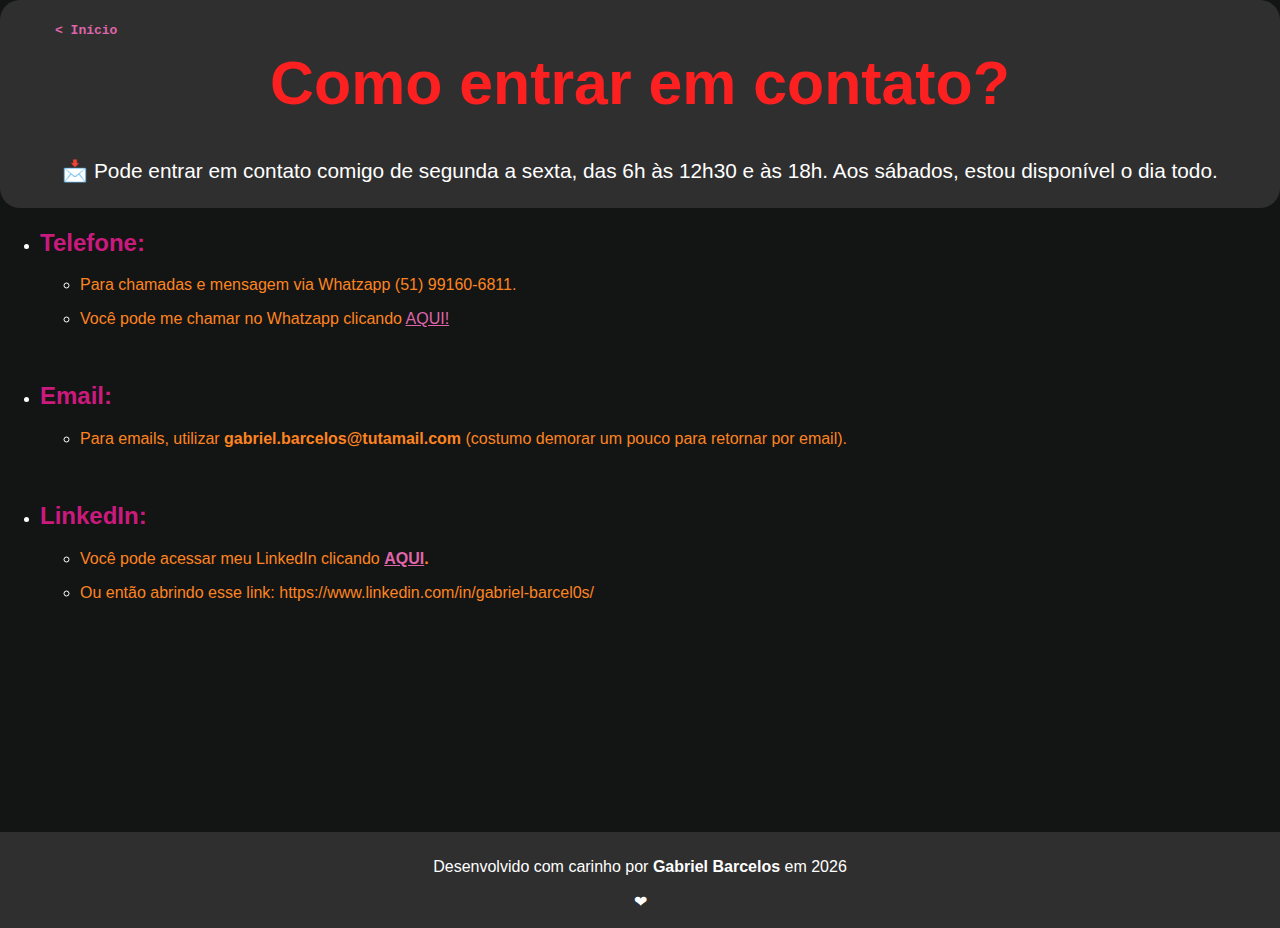
<file: contato.html>
<!DOCTYPE html>
<html lang="pt-br">
<head>
    <meta charset="UTF-8">
    <meta name="viewport" content="width=device-width, initial-scale=1.0">
    <title id="principal">Entre em contato</title>
    <link rel="stylesheet" href="styleLimpo.css">
</head>
<body>
    <header>
        <nav>
            <a href="index.html" target="_self" rel="prev"> &lt; Início</a>
        </nav>
        <h1>Como entrar em contato?</h1>
        <p>📩 Pode entrar em contato comigo de segunda a sexta, das 6h às 12h30 e às 18h. Aos sábados, estou disponível o dia todo.</p>
    </header>
    <main>
        <ul>
            <li>
                <h2>Telefone:</h2>
                <ul>
                    <li>
                        <p>Para chamadas e mensagem via Whatzapp (51) 99160-6811.</p>
                    </li>
                    <li>
                        <p>Você pode me chamar no Whatzapp clicando <a href="https://api.whatsapp.com/send?phone=+5551991606811&text=Ol%C3%A1,%20estou%20interessado%20em%20te%20contratar%20como%20Jovem%20aprendiz!" target="_blank" rel="external">AQUI!</a></p>
                    </li>
                </ul>
            </li>
            <br>
            <li>
                <h2>Email:</h2>
                <ul>
                    <li>
                        <p>Para emails, utilizar <strong>gabriel.barcelos@tutamail.com</strong> (costumo demorar um pouco para retornar por email).</p>
                    </li>
                </ul>
            </li>
            <br>
            <li><h2>LinkedIn:</h2></li>
            <ul>
                <li>
                    <p>Você pode acessar meu LinkedIn clicando <strong><a href="https://www.linkedin.com/in/gabriel-barcel0s" target="_blank" rel="external">AQUI</a>.</strong></p>
                    <li>
                        <p>Ou então abrindo esse link: https://www.linkedin.com/in/gabriel-barcel0s/</p>
                    </li>
                </li>
            </ul>
        </ul>
    </main>
    <footer>
        <p>Desenvolvido com carinho por <strong>Gabriel Barcelos</strong> em 2026 </p>
        <p>&#x2764;</p>
    </footer>
</body>
</html>
</file>
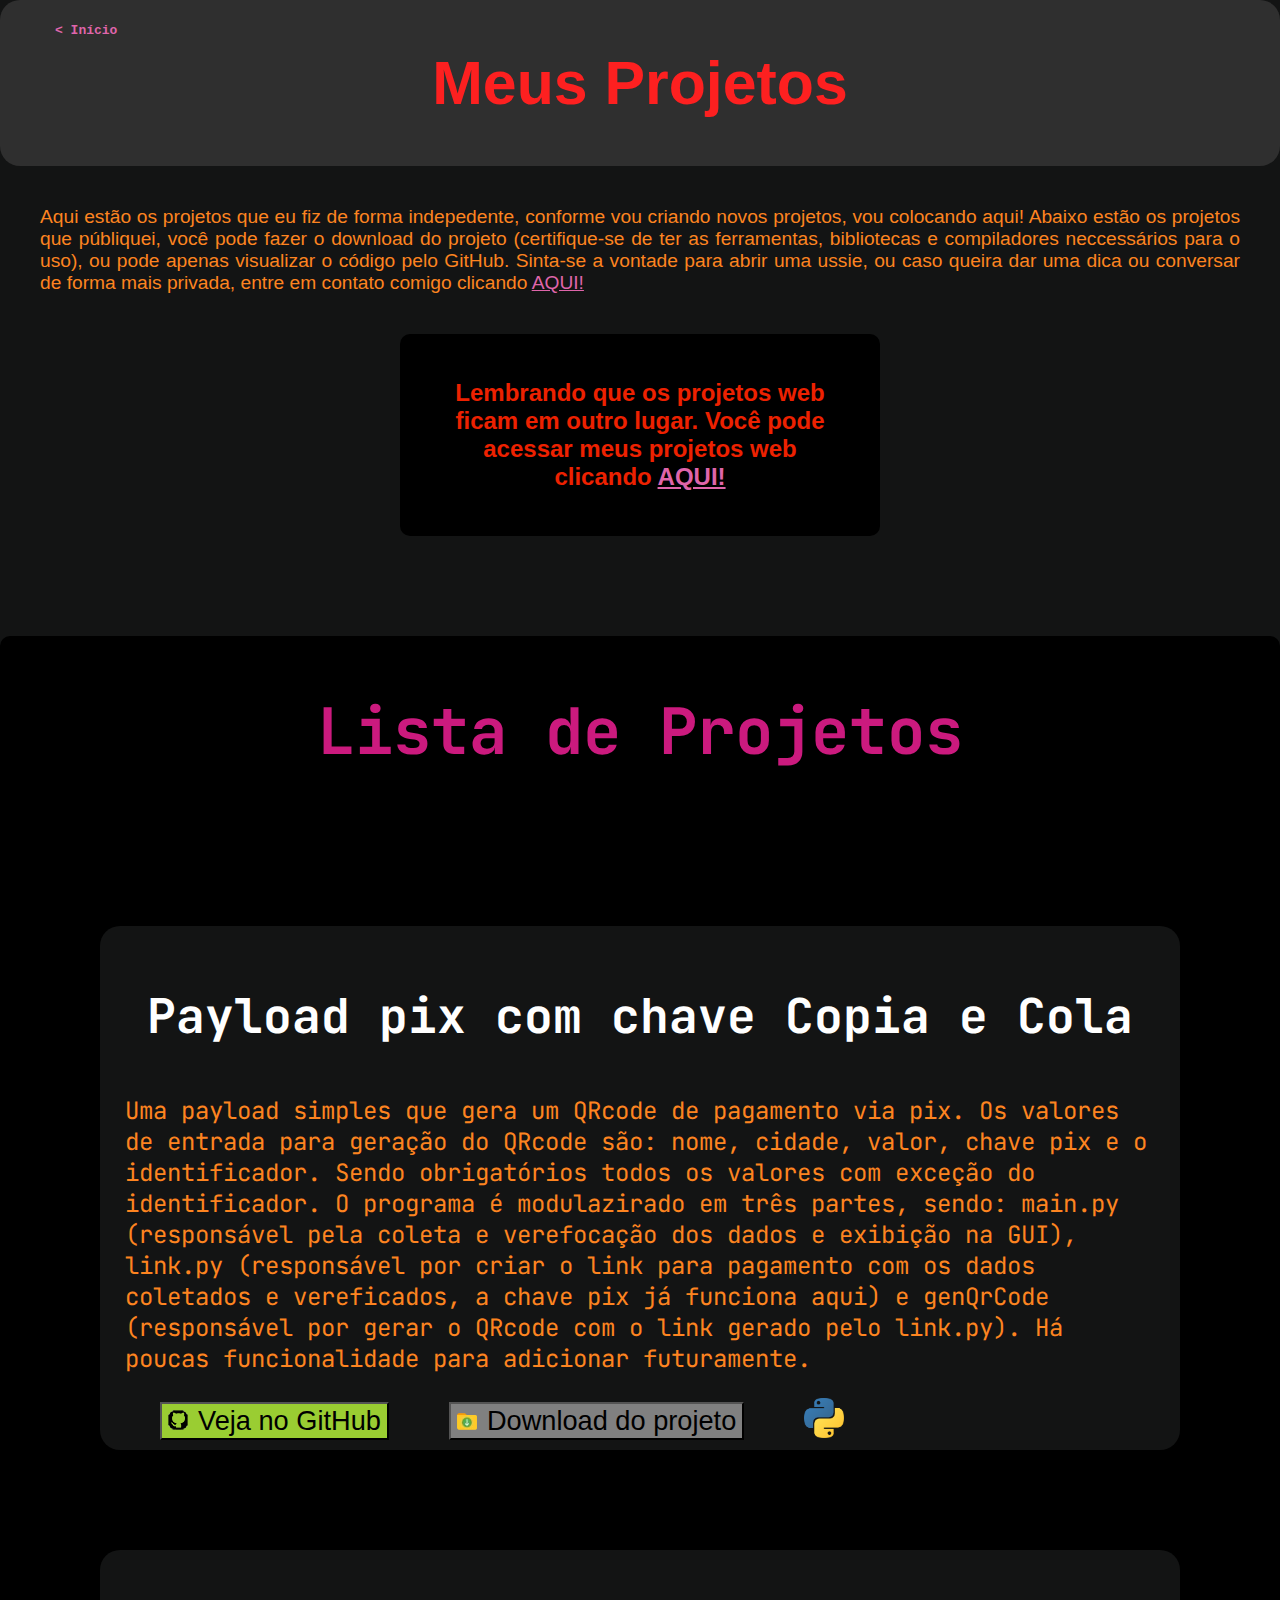
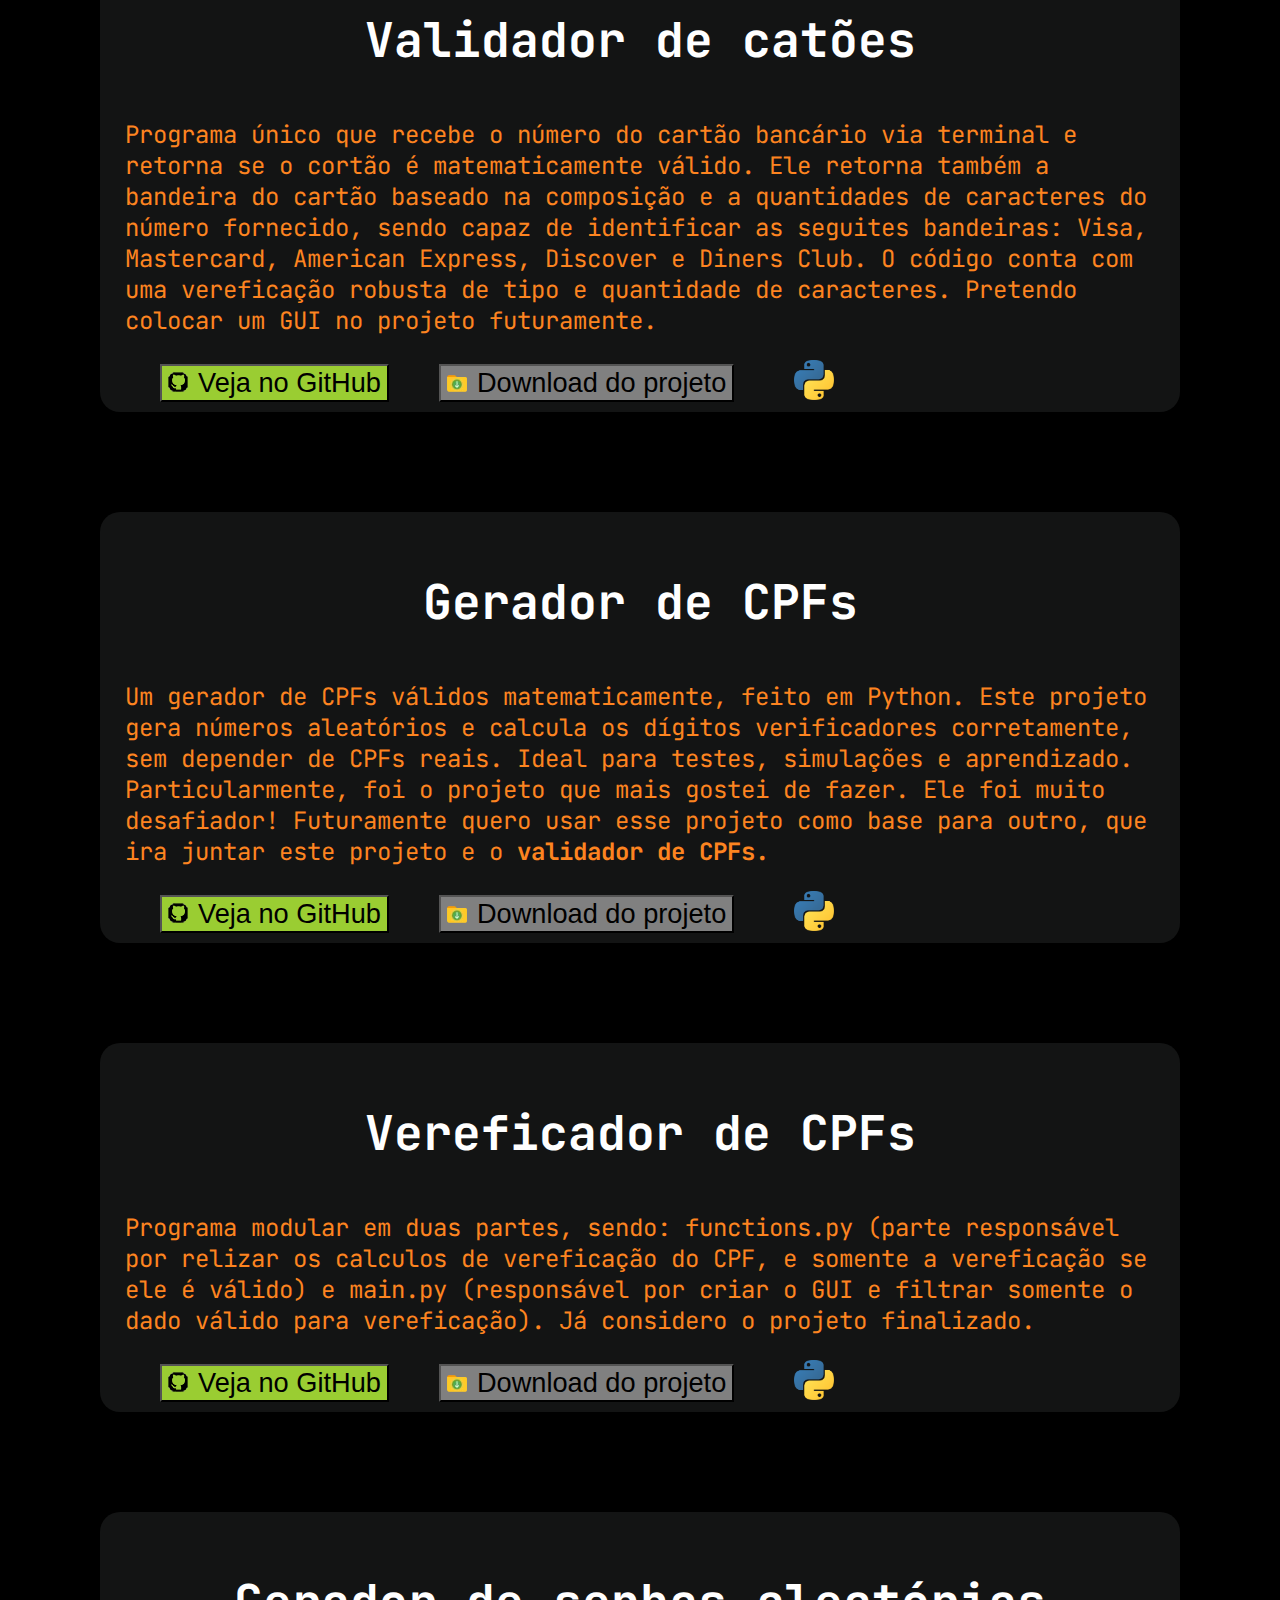
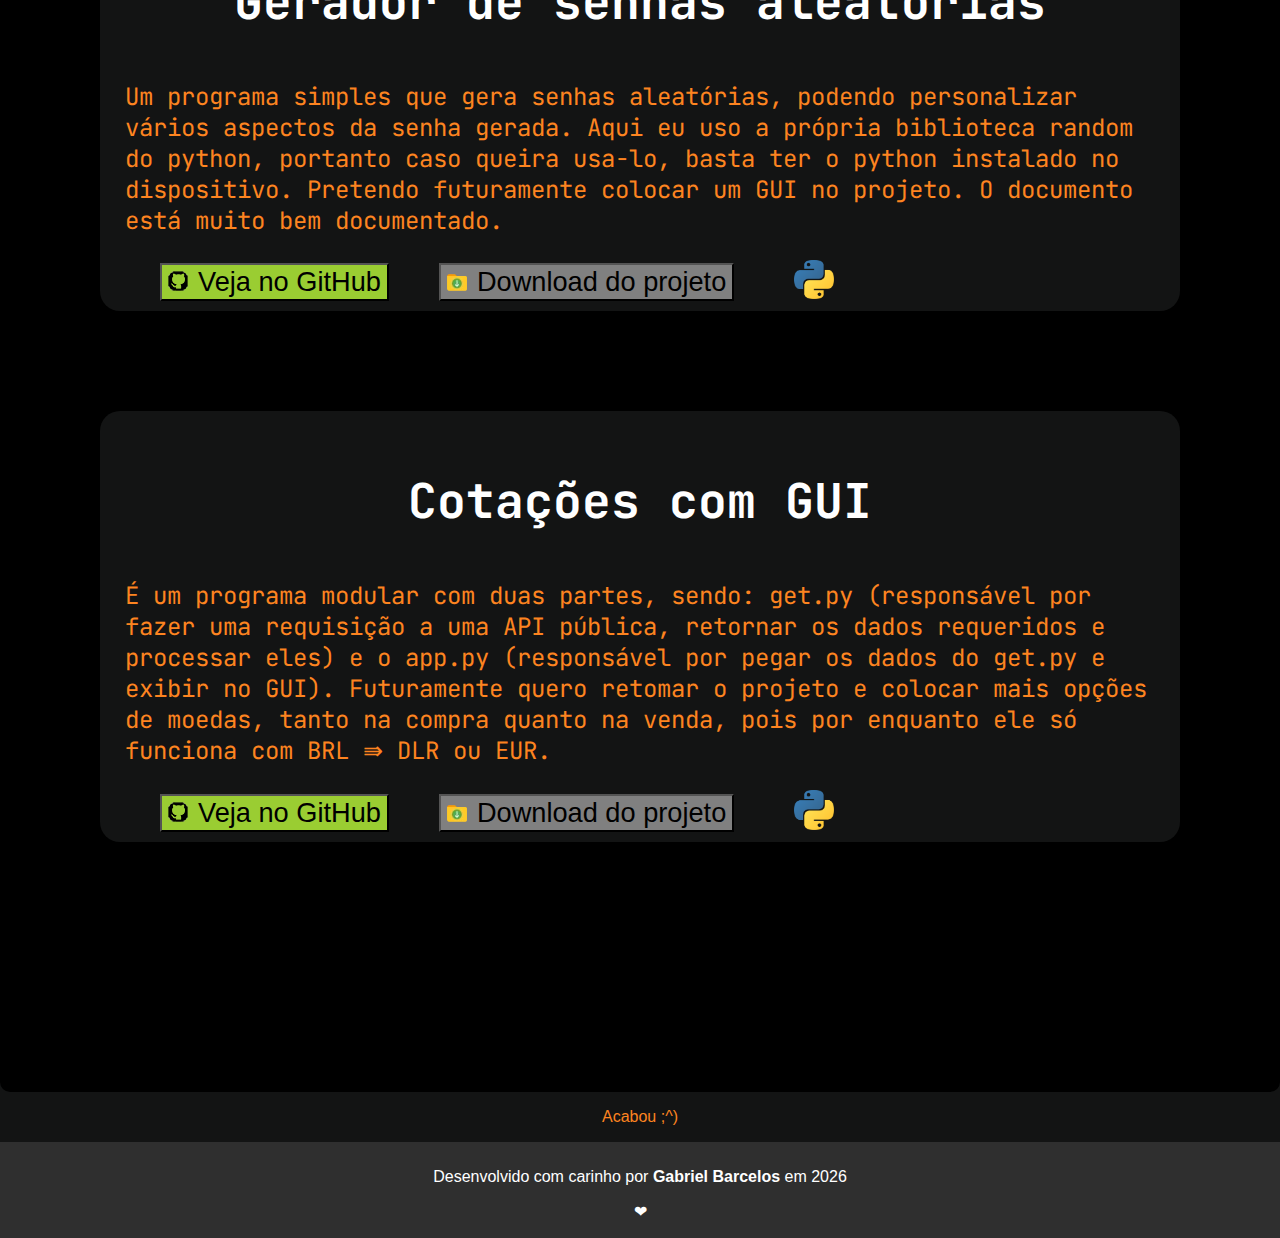
<file: projetos.html>
<!DOCTYPE html>
<html lang="pt-br">
<head>
    <meta charset="UTF-8">
    <meta name="viewport" content="width=device-width, initial-scale=1.0">
    <link rel="stylesheet" href="styleProjetos.css">
    <title>Meus projetos</title>
</head>
<body>
    <header>
        <nav>
            <a href="index.html" target="_self" rel="prev"> &lt; Início</a>
        </nav>
        <h1>Meus Projetos</h1>
    </header>
    <p style="text-align: justify; font-size: 1.2em; margin: 40px; ">Aqui estão os projetos que eu fiz de forma indepedente, conforme vou criando novos projetos, vou colocando aqui! Abaixo estão os projetos que públiquei, você pode fazer o download do projeto (certifique-se de ter as ferramentas, bibliotecas e compiladores neccessários para o uso), ou pode apenas visualizar o código pelo GitHub. Sinta-se a vontade para abrir uma ussie, ou caso queira dar uma dica ou conversar de forma mais privada, entre em contato comigo clicando <a href="contato.html">AQUI!</a> </p>
    <div class="importante">
        <p style="margin: 40px;"><strong>Lembrando que os projetos web ficam em outro lugar. Você pode acessar meus projetos web clicando <a href="projetosWeb.html">AQUI!</a></strong></p>
    </div>
    <main>
                                    <!-- Efetivamente a lista de projetos -->
        <section id="TituloCimaProjetos">
            <h2 style="text-align: center; font-size: 4em; font-family: Jetbrains Mono;">Lista de Projetos</h2>
        </section>

        <!-- projeto 1 -->
        <section class="Projeto">
            <h3>Payload pix com chave Copia e Cola</h3>
            <p>Uma payload simples que gera um QRcode de pagamento via pix. Os valores de entrada para geração do QRcode são: nome, cidade, valor, chave pix e o identificador. Sendo obrigatórios todos os valores com exceção do identificador. O programa é modulazirado em três partes, sendo: main.py (responsável pela coleta e verefocação dos dados e exibição na GUI), link.py (responsável por criar o link para pagamento com os dados coletados e vereficados, a chave pix já funciona aqui) e genQrCode (responsável por gerar o QRcode com o link gerado pelo link.py). Há poucas funcionalidade para adicionar futuramente.</p>
            <button class="ButtonGitHub">
                <a href="https://github.com/GABBARCEL/Payload_PixCopiaECola" target="_blank" rel="external"><img src="midea/imagens/icone-github.png" alt="GitHub" class="IconGitHub">Veja no GitHub</a>
            </button>

            <button class="ButtonDownload">
                <a href="midea/docs/Projetos/PayLoad-GABBARCEL.zip" download="PayLoad-GABBARCEL.zip" rel="author"><img src="midea/imagens/download-icon.webp" alt="Download" class="IconDownload">Download do projeto</a>
            </button>
            <img src="midea/imagens/tech/python.png" alt="Python" class="IconTech">
        </section>
            <!-- projeto 2 -->
        <section class="Projeto">
            <h3 class="">Validador de catões</h3>
            <p>Programa único que recebe o número do cartão bancário via terminal e retorna se o cortão é matematicamente válido. Ele retorna também a bandeira do cartão baseado na composição e a quantidades de caracteres do número fornecido, sendo capaz de identificar as seguites bandeiras: Visa, Mastercard, American Express, Discover e Diners Club. O código conta com uma vereficação robusta de tipo e quantidade de caracteres. Pretendo colocar um GUI no projeto futuramente.</p>
            <button class="ButtonGitHub">
                <a href="https://github.com/GABBARCEL/Validador-de-cartoes" target="_blank" rel="external"><img src="midea/imagens/icone-github.png" alt="GitHub" class="IconGitHub">Veja no GitHub</a>
            <button class="ButtonDownload">
                <a href="midea/docs/Projetos/VereficadorDeCatões-GABBARCEL.zip" download="VereficadorDeCatões-GABBARCEL.zip" rel="author"><img src="midea/imagens/download-icon.webp" alt="Download" class="IconDownload">Download do projeto</a>
            </button>
            <img src="midea/imagens/tech/python.png" alt="Python" class="IconTech">
        </section>
        <!-- projeto 3 -->
        <section class="Projeto">
            <h3>Gerador de CPFs</h3>
            <p>Um gerador de CPFs válidos matematicamente, feito em Python. Este projeto gera números aleatórios e calcula os dígitos verificadores corretamente, sem depender de CPFs reais. Ideal para testes, simulações e aprendizado. Particularmente, foi o projeto que mais gostei de fazer. Ele foi muito desafiador! Futuramente quero usar esse projeto como base para outro, que ira juntar este projeto e o <strong>validador de CPFs.</strong></p>
            <button class="ButtonGitHub">
                <a href="https://github.com/GABBARCEL/GeradorDeCPF" target="_blank" rel="external"><img src="midea/imagens/icone-github.png" alt="GitHub" class="IconGitHub">Veja no GitHub</a>
            <button class="ButtonDownload">
                <a href="midea/docs/Projetos/GeradorDeCPF-GABBARCEL.zip" download="GeradorDeCPF-GABBARCEL.zip" rel="author"><img src="midea/imagens/download-icon.webp" alt="Download" class="IconDownload">Download do projeto</a>
            </button>
            <img src="midea/imagens/tech/python.png" alt="Python" class="IconTech">
        </section>
        <!-- projeto 4 -->
        <section class="Projeto">
            <h3>Vereficador de CPFs</h3>
            <p>Programa modular em duas partes, sendo: functions.py (parte responsável por relizar os calculos de vereficação do CPF, e somente a vereficação se ele é válido) e main.py (responsável por criar o GUI e filtrar somente o dado válido para vereficação). Já considero o projeto finalizado.</p>
            <button class="ButtonGitHub">
                <a href="https://github.com/GABBARCEL/Validador_de_CPFs" target="_blank" rel="external"><img src="midea/imagens/icone-github.png" alt="GitHub" class="IconGitHub">Veja no GitHub</a>
            <button class="ButtonDownload">
                <a href="midea/docs/Projetos/VereficadorDeCPF-GABBARCEL.zip" download="VereficadorDeCPF-GABBARCEL.zip" rel="author"><img src="midea/imagens/download-icon.webp" alt="Download" class="IconDownload">Download do projeto</a>
            </button>
            <img src="midea/imagens/tech/python.png" alt="Python" class="IconTech">
        </section>
        <!-- projeto 5 -->
        <section class="Projeto">
            <h3>Gerador de senhas aleatórias</h3>
            <p>Um programa simples que gera senhas aleatórias, podendo personalizar vários aspectos da senha gerada. Aqui eu uso a própria biblioteca random do python, portanto caso queira usa-lo, basta ter o python instalado no dispositivo. Pretendo futuramente colocar um GUI no projeto. O documento está muito bem documentado.</p>
            <button class="ButtonGitHub">
                <a href="https://github.com/GABBARCEL/Gerador-de-senhas" target="_blank" rel="external"><img src="midea/imagens/icone-github.png" alt="GitHub" class="IconGitHub">Veja no GitHub</a>
            <button class="ButtonDownload">
                <a href="midea/docs/Projetos/GeradorDeSenhas-GABBARCEL.zip" download="GeradorDeSenhas-GABBARCEL.zip" rel="author"><img src="midea/imagens/download-icon.webp" alt="Download" class="IconDownload">Download do projeto</a>
            </button>
            <img src="midea/imagens/tech/python.png" alt="Python" class="IconTech">
        </section>
        <!-- Projeto 6 -->
        <section class="Projeto">
            <h3>Cotações com GUI</h3>
            <p>É um programa modular com duas partes, sendo: get.py (responsável por fazer uma requisição a uma API pública, retornar os dados requeridos e processar eles) e o app.py (responsável por pegar os dados do get.py e exibir no GUI). Futuramente quero retomar o projeto e colocar mais opções de moedas, tanto na compra quanto na venda, pois por enquanto ele só funciona com BRL &rAarr; DLR ou EUR.</p>
            <button class="ButtonGitHub">
                <a href="https://github.com/GABBARCEL/gui-cotacoes" target="_blank" rel="external"><img src="midea/imagens/icone-github.png" alt="GitHub" class="IconGitHub">Veja no GitHub</a>
            <button class="ButtonDownload">
                <a href="midea/docs/Projetos/CotacoesGUI-GABBARCEL.zip" download="CotacoesGUI-GABBARCEL.zip" rel="author"><img src="midea/imagens/download-icon.webp" alt="Download" class="IconDownload">Download do projeto</a>
            </button>
            <img src="midea/imagens/tech/python.png" alt="Python" class="IconTech">
        </section>
        </section>
    </main>
    <p style="text-align: center;">Acabou ;^)</p>
    <footer>
        <p>Desenvolvido com carinho por <strong>Gabriel Barcelos</strong> em 2026 </p>
        <p>&#x2764;</p>
    </footer>
</body>
</html>
</file>
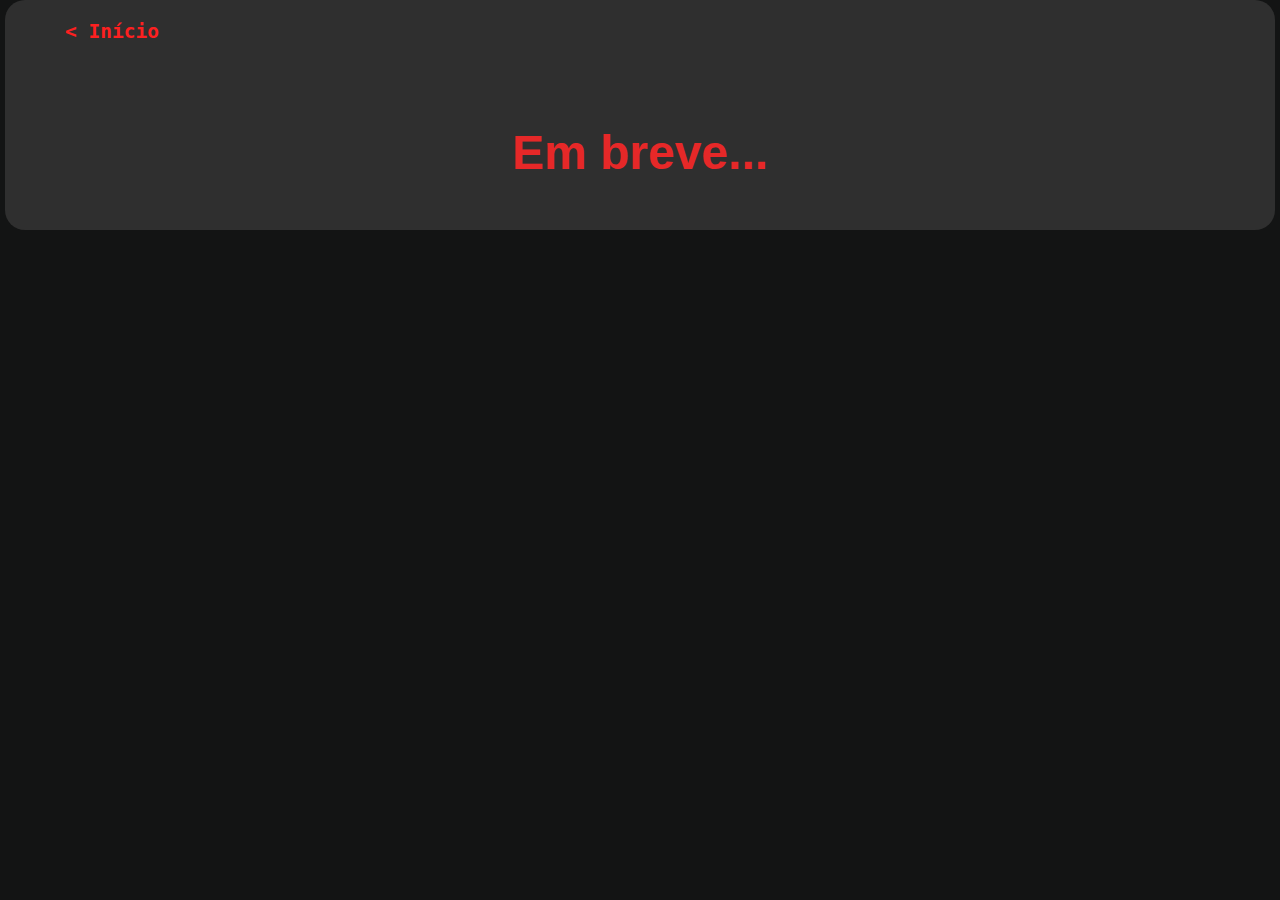
<file: projetosWeb.html>
<!DOCTYPE html>
<html lang="pt-br">
<head>
    <meta charset="UTF-8">
    <meta name="viewport" content="width=device-width, initial-scale=1.0">
    <link rel="stylesheet" href="styleIndex.css">
    <title>Projetos Web</title>
</head>
<body>
    <header>
        <nav>
            <a href="index.html" target="_self" rel="prev"> &lt; Início</a>
        </nav>
        <h1 class="principal" style="padding: 50px; font-size: 3em;">Em breve...</h1>
    </header>
</body>
</html>
</file>
<file: styleLimpo.css>
@charset "UTF-8";
@import url('https://fonts.googleapis.com/css2?family=JetBrains+Mono:ital,wght@0,100..800;1,100..800&display=swap');

body {
    font-family: Arial, Helvetica, sans-serif;
    background-color: #131414;
    color: white;
    margin: 0px;
    padding: 0px;
}

main {
    margin-bottom: 230px;
}

footer {
    padding-top: 10px;
    padding-bottom: 1px;
    background-color: rgb(47, 47, 47);
    display: block;
}

footer > p {
    color: rgb(255, 255, 255);
    text-align: center;
}

a {
    color: #DF65AA;
}

a:hover {
    color: #86004C;
}

header {
    width: 100%;
    background-color: rgb(47, 47, 47);
    border: 0px;
    border-radius: 20px;
}

header > h1 {
    text-align: center;
    margin-top: 10px;
    color: #fd2020;
    font-size: 3.8em;
}

header > p {
    text-align: center;
    font-size: 1.3em;
    padding-bottom: 25px;
    color: white;
}

h2 {
    color: #CB1A7E;
}

p {
    color: #FD8420
}

nav {
    padding-top: 20px;
    padding-left: 50px;
}

nav > a{
    padding: 5px;
    font-family: monospace;
    text-decoration: none;
    font-weight: bolder;
}
</file>
<file: styleProjetos.css>
@charset "UTF-8";
@import url('https://fonts.googleapis.com/css2?family=JetBrains+Mono:ital,wght@0,100..800;1,100..800&display=swap');

body {
    font-family: Arial, Helvetica, sans-serif;
    background-color: #131414;
    color: white;
    margin: 0px;
    padding: 0px;
}

a {
    color: #DF65AA;
}

a:hover {
    color: #86004C;
}

header {
    padding-bottom: 48px;
    background-color: rgb(47, 47, 47);
    border: 0px;
    border-radius: 20px;
}

header > h1 {
    text-align: center;
    margin-top: 10px;
    margin-bottom: 0px;
    color: #fd2020;
    font-size: 3.8em;
}

header > p {
    text-align: center;
    font-size: 1.3em;
    color: white;
}

h2 {
    color: #CB1A7E;
}

p {
    color: #FD8420
}

nav {
    padding-top: 20px;
    padding-left: 50px;
}

nav > a{
    padding: 5px;
    font-family: monospace;
    text-decoration: none;
    font-weight: bolder;
}

/* FIM DA SESSÃO LIMPA */

main {
    background-color: #000000;
    border-radius: 10px;
    padding-bottom: 150px;
    font-family: "Jetbrains Mono";
}

footer {
    padding-top: 10px;
    padding-bottom: 1px;
    background-color: rgb(47, 47, 47);
    display: block;
}

footer > p {
    color: rgb(255, 255, 255);
    text-align: center;
}

.importante {
    display: flex;
    background-color: #000000;
    border-radius: 10px;
    font-size: 1.5em;
    padding: 5px;
    margin-left: 400px;
    margin-right: 400px;
    margin-bottom: 100px;
    text-align: center;
}

.importante > p {
    color: #ED2100;
}

#TituloCimaProjetos {
    display: flex;
    margin: auto;
    justify-content: center;
    align-items: center;
    text-align: center;
}

.IconTech {
    margin-left: 50px;
    width: 40px;
    margin-bottom: -8px;
}

/* PROJETOS */

.Projeto {
    background-color: #131414;
    margin: 100px;
    border-radius: 20px;
    padding: 10px;
}
.Projeto > h3 {
    font-size: 3em;
    text-align: center;
}
.Projeto > p {
    font-size: 1.5em;
    margin-left: 15px;
    margin-right: 15px;
}

    /* BOTÕES */
.ButtonGitHub{
    margin-left: 50px;
    font-size: 1.7em;
    background-color: #9acd32;
}
.ButtonGitHub:hover {
    background-color: #7da729;
}
.ButtonDownload {
    margin-left: 50px;
    font-size: 1.7em;
    background-color: #808080;
}
.ButtonDownload:hover {
    background-color: #606060;
}
.Projeto > button > a {
    color: #000000;
    text-decoration: none;
}

    /* ICONES DOS BOTÕES */
.IconGitHub {
    margin-right: 10px;
}
.IconDownload {
    margin-right: 10px;
}
</file>
<file: styleIndex.css>
@charset "UTF-8";
@import url('https://fonts.googleapis.com/css2?family=JetBrains+Mono:ital,wght@0,100..800;1,100..800&display=swap');

body {
    margin: 0px;
    padding: 0px;
    font-family: Arial, Helvetica, sans-serif;
    background-color: #131414;
}

h1 {
    color: #FF4B4B;
}

header {
    margin-right: 5px;
    margin-left: 5px;
    background-color: rgb(47, 47, 47);
    border: 0px;
    border-radius: 20px;
}

main {
    margin-bottom: 300px;
}

footer {
    padding-top: 10px;
    padding-bottom: 1px;
    background-color: rgb(47, 47, 47);
    display: block;
}

footer > p {
    color: rgb(255, 255, 255);
    text-align: center;
}

nav a > img {
    vertical-align: middle;
    width: 23px;
    padding: 0px;
}

nav {
    padding-top: 20px;
    padding-left: 50px;
}

nav > a {
    padding: 10px;
    font-family: monospace;
    text-decoration: none;
    font-weight: bolder;
}

nav > p {
    display: inline-block;
    font-size: 1.5em;
}

nav > a > img {
    padding-right: 10px;
}

a {
    font-size: 1.5em;
    color: #fd2020;
}

a:hover {
    font-style: italic;
    text-decoration: underline;
    font-weight: bolder;
    color: #86004C;
}

#MinhaFoto {
    padding-top: 50px;
    display: flex;
    margin: auto;
}

#downloadButton {
    background-color: yellowgreen;
    height: 40px;
    width: 150px;
    display: flex;
    margin: auto;
    justify-content: center;
    align-items: center;
    font-size: 1em;
    font-size: 1.7em;
    font-weight: bold;
}

#downloadButton:hover {
    font-style: italic;
    text-decoration: underline;
    font-weight: bolder;
    color: #86004C;
}

#ButtonBox {
    font-size: 1em;
    font-weight: bolder;
}

#PageName {
    font-family: "JetBrains Mono";
    font-weight: bolder;
    padding-top: 10px;
    margin-bottom: 50px;
    text-align: center;
    font-size: 2.4em;
    color: rgb(151, 48, 240);
}

#cargo {
    font-family: "jetBrains Mono";
    text-align: center;
    font-size: 2em;
    color: rgb(68, 48, 217);
    font-weight: bolder;
    margin-top: 0px;
}

.principal {
    margin-bottom: 0px;
    text-align: center;
    font-size: 4em;
    color: rgb(230, 40, 40);
}

.AboutMe {
    font-family: monospace;
    margin: 80px 500px;
    background-color: #211f1f;
    align-items: center;
    border-radius: 90px;
    padding-top: 5px;
    padding-bottom: 50px;
    padding-left: 25px;
    padding-right: 25px;
}

.AboutMe > h1 {
    font-size: 3em;
    text-align: center;
}

.AboutMe > p {
    font-size: 2em;
    text-align: center;
    color: #d0cdcd;
}

/* tecnologias */

.technologies {
    display: flex;
    flex-direction: column;
    align-items: center;
}

.technologies > h1 {
    color: #FF4B4B;
    font-size: 2.8em;
    padding-top: 100px;
    padding-bottom: 50px;
}

.tech-text > h2 {
    color: #139898;
}

.tech-text {
    color: #85C602;
    padding-bottom: 170px;
}

.tech-item {
    display: flex;
    justify-content: space-between;
    align-items: center;
    gap: 30px;
    max-width: 1200px;
    margin-bottom: 30px;
    background-color: rgb(26, 26, 26);
    padding: 20px;
    border-radius: 25px;
}

.tech-text {
    flex: 1;
    font-size: 1.5em;
}

.tech-logo {
    width: 200px;
    height: 200px;
    object-fit: contain;
}

.tech-item.reverse {
    flex-direction: row-reverse;
}

#html {
    height: 300px;
}
</file>
